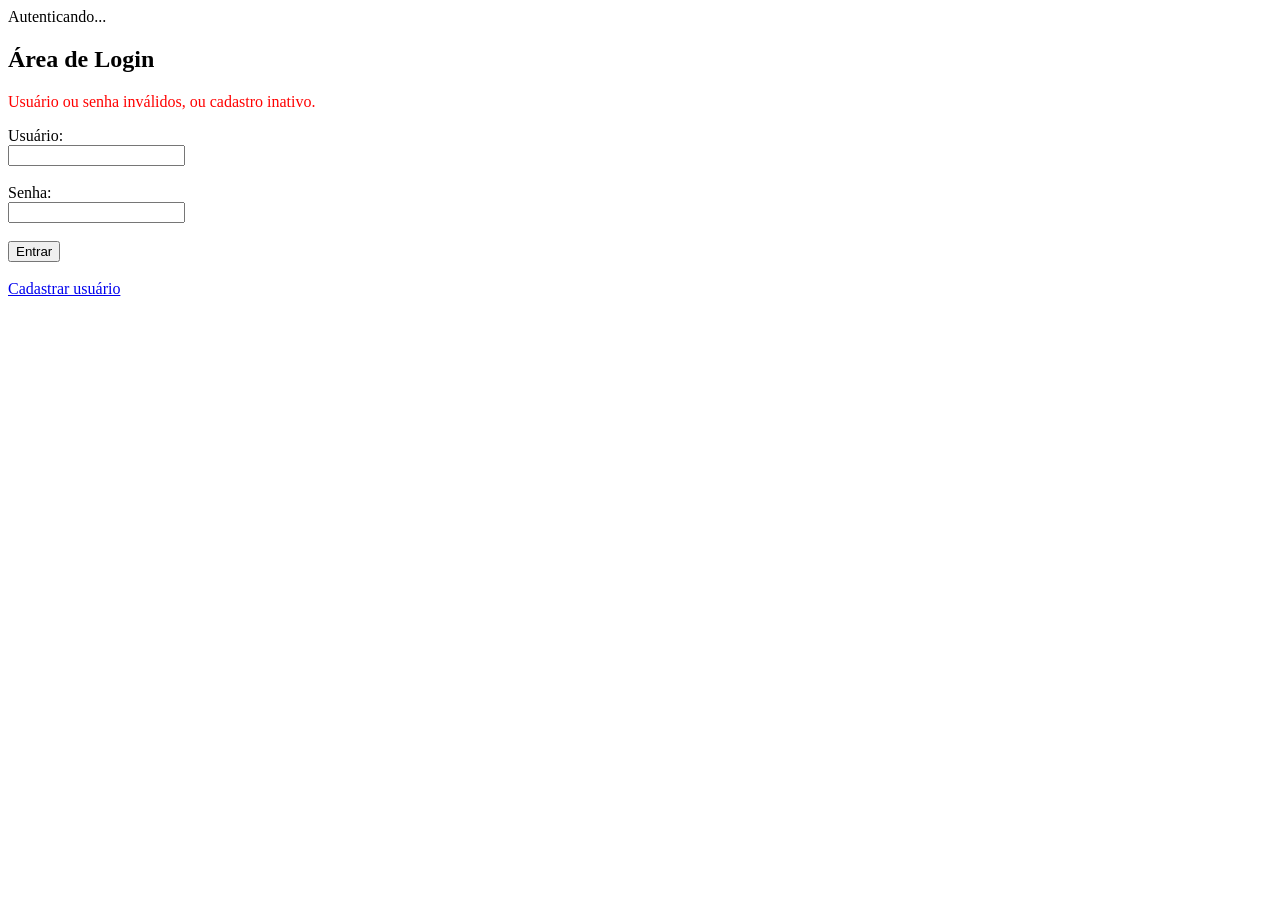
<file: src/main/resources/templates/login.html>
<!DOCTYPE html>
<html lang="pt-BR" xmlns:th="http://thymeleaf.org">
<head>
    <meta charset="UTF-8">
    <title>Login do Sistema</title>
    <link rel="stylesheet" th:href="@{/loading.css}">
</head>
<body>

<div class="login-container">
    <!-- Tela de Loading interna ao container -->
    <div id="loader" class="loading-overlay">
        <div class="spinner"></div>
        <div class="loading-text">Autenticando...</div>
    </div>

    <h2>Área de Login</h2>

    <!-- Exibe erro se o controller mandar -->
    <p th:if="${param.error}" style="color: red;">Usuário ou senha inválidos, ou cadastro inativo.</p>
    
    <form id="loginForm" th:action="@{/logar}" method="POST">
        <label>Usuário:</label> <br>
        <input type="text" name="username" > <br><br>

        <label>Senha:</label> <br>
        <input type="password" name="password" required> <br><br>

        <button type="submit">Entrar</button>
    </form>
    <br>
    <a href="/cadastro">Cadastrar usuário</a>
</div>

<script>
    document.getElementById('loginForm').addEventListener('submit', function(event) {
        // 1. Impede o formulário de ser enviado imediatamente
        event.preventDefault();

        // 2. Mostra a tela de loading
        document.getElementById('loader').style.display = 'flex';

        // 3. Guarda a referência do formulário
        const form = this;

        // 4. Força um atraso de 2.5 segundos (2500 milissegundos) antes de enviar
        setTimeout(function() {
            form.submit(); // Envia o formulário de verdade para o @PostMapping do Spring
        }, 2500);
    });
</script>
</body>
</html>
</file>
